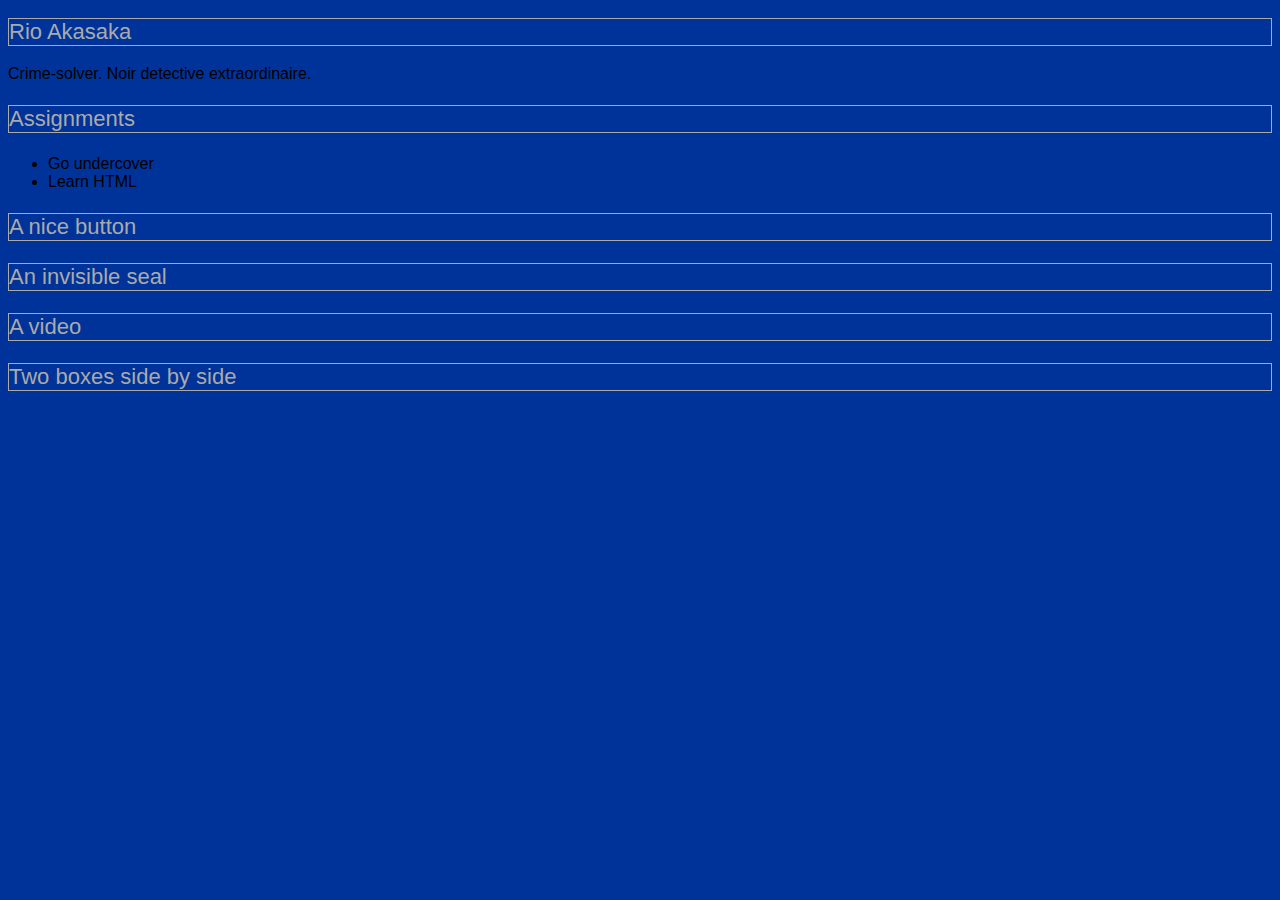
<file: lecture1/index.html>
<!DOCTYPE html>
<html>
	<head>
		<title>MyApp</title>
	</head>
	
	<style type="text/css">
		body {
			background:#003399;
			font-family: Helvetica, Arial, sans-serif;
		}
		h2,h3 {
			font-size:22px;
			font-weight:300;
			color:#aaa;
			border:1px solid #aaa;
		}

	</style>
	
	<body>
	 		<h2>Rio Akasaka</h2>
		<div id='bio'>Crime-solver. Noir detective extraordinaire.</div>
	 
	 	<h3>Assignments</h3>
		<ul id='assignments'>
			<li>Go undercover</li>
			<li>Learn HTML</li>
		</ul>
	
		<h3>A nice button</h3>

		<h3>An invisible seal</h3>

		<h3>A video</h3>

		<h3>Two boxes side by side</h3>

	</body>
</html>
</file>
